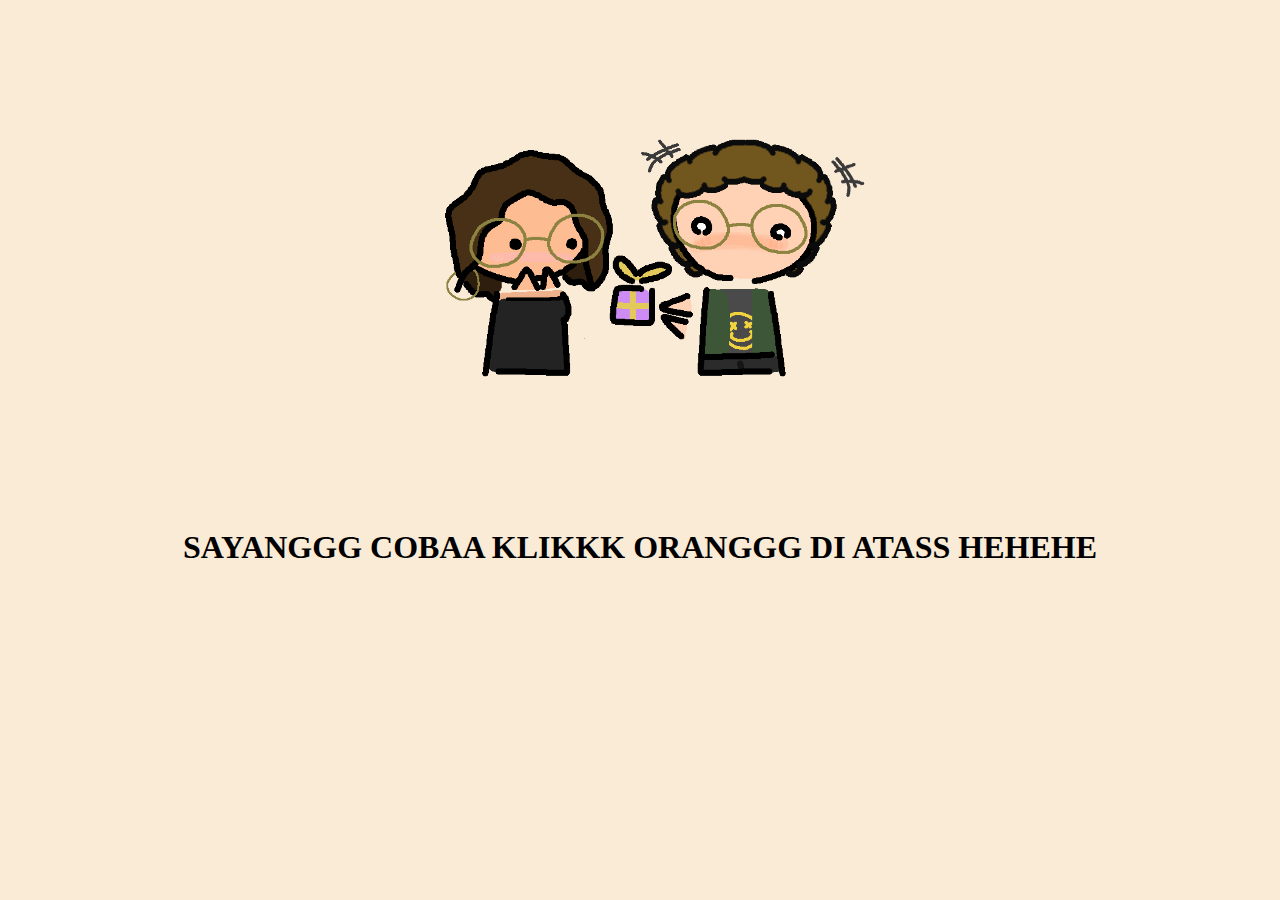
<file: index.html>
<!DOCTYPE html>
<html lang="en">
<head>
    <meta charset="UTF-8">
    <meta name="viewport" content="width=device-width, initial-scale=1.0">
    <title>🌷</title>
    <link href="style.css" rel="stylesheet">
</head>
<body>
    <div class="fade-in-bottom">
        <img src="images/gift.png" height="500px" width="500px" onclick="window.location.href='dearannamaria.html'" class="jello-horizontal">
    </div>
    <div class="fade-in-bottom">
        <h1 class="heartbeat">SAYANGGG COBAA KLIKKK ORANGGG DI ATASS HEHEHE</h1>
    </div>
</body>
</html>
</file>
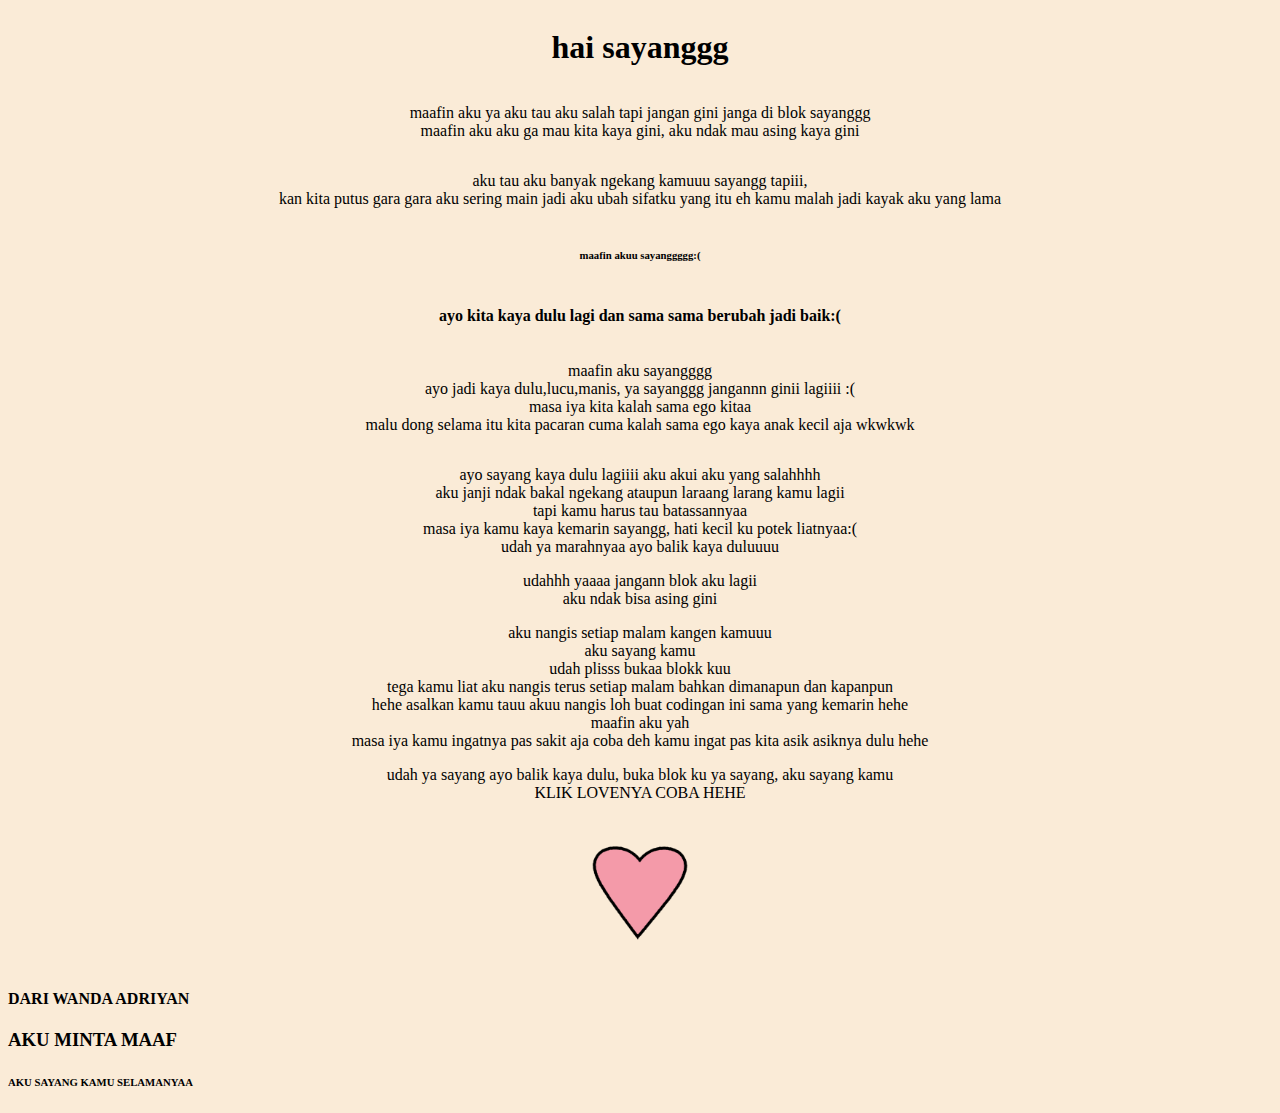
<file: dearannamaria.html>
<!DOCTYPE html>
<html lang="en">
<head>
    <meta charset="UTF-8">
    <meta name="viewport" content="width=device-width, initial-scale=1.0">
    <title>🌷</title>
    <link href="style.css" rel="stylesheet">
</head>
<body class="fade-in-bottom">
    <div>
        <h1>hai sayanggg</h1>
    </div>
    <div>
        <p>maafin aku ya aku tau aku salah tapi jangan gini janga di blok sayanggg <br>maafin aku aku ga mau kita kaya gini, aku ndak mau asing kaya gini </p>
    </div>
    <div>
        <p>aku tau aku banyak ngekang kamuuu sayangg tapiii,<br> kan kita putus gara gara aku sering main jadi aku ubah sifatku yang itu eh kamu malah jadi kayak aku yang lama </p>
    </div>
    <div>
        <h6>maafin akuu sayanggggg:( </h6>
    </div>
    <div>
        <h4>ayo kita kaya dulu lagi dan sama sama berubah jadi baik:(</h4>
    </div>
    <div>
        <p>maafin aku sayangggg <br>ayo jadi kaya dulu,lucu,manis, ya sayanggg jangannn ginii lagiiii :(<br>masa iya kita kalah sama ego kitaa <br> malu dong selama itu kita pacaran cuma kalah sama ego kaya anak kecil aja wkwkwk</p>
    </div>
        <p>ayo sayang kaya dulu lagiiii aku akui aku yang salahhhh<br> aku janji ndak bakal ngekang ataupun laraang larang kamu lagii <br>tapi kamu harus tau batassannyaa <br>masa iya kamu kaya kemarin sayangg, hati kecil ku potek liatnyaa:(<br>udah ya marahnyaa ayo balik kaya duluuuu</p>
    </div>
    </div>
        <p>udahhh yaaaa jangann blok aku lagii<br> aku ndak bisa asing gini </p>
    </div>
    </div>
        <p>aku nangis setiap malam kangen kamuuu <br>aku sayang kamu <br>udah plisss bukaa blokk kuu<br>tega kamu liat aku nangis terus setiap malam bahkan dimanapun dan kapanpun<br>hehe asalkan kamu tauu akuu nangis loh buat codingan ini sama yang kemarin hehe<br>maafin aku yah<br>masa iya kamu ingatnya pas sakit aja coba deh kamu ingat pas kita asik asiknya dulu hehe</p>
    </div>
    </div>
        <p>udah ya sayang ayo balik kaya dulu, buka blok ku ya sayang, aku sayang kamu <br>KLIK LOVENYA COBA HEHE</p>
    </div>
    <div>
        <img src="images/heart.png" class="heartbeat2" height="150px" width="150px" onclick="window.location.href='https://open.spotify.com/playlist/1mf7mf2WKboCO1ZeXlSP4T?si=54d0c1ad288e45bd'">
    </div>
    </div>
        <h4>DARI WANDA ADRIYAN</h4>
    </div>
    </div>
        <h3>AKU MINTA MAAF</h3>
    </div>
    </div>
        <h6>AKU SAYANG KAMU SELAMANYAA </h6>
    </div>
</body>
</html>
</file>
<file: style.css>
div  {
    align-items: center;
    justify-content: center;
    display: flex;
}

body {
    background-color: antiquewhite;
}

h1, h2, h3, h4, h5, h6 {
    font-family:Georgia, 'Times New Roman', Times, serif;
}

p {
    text-align: center;
    font-family:Georgia, 'Times New Roman', Times, serif;
}

/* animations */

.fade-in-bottom {
	-webkit-animation: fade-in-bottom 1s cubic-bezier(0.390, 0.575, 0.565, 1.000) both;
	        animation: fade-in-bottom 1s cubic-bezier(0.390, 0.575, 0.565, 1.000) both;
}

@-webkit-keyframes fade-in-bottom {
    0% {
      -webkit-transform: translateY(50px);
              transform: translateY(50px);
      opacity: 0;
    }
    100% {
      -webkit-transform: translateY(0);
              transform: translateY(0);
      opacity: 1;
    }
  }
  @keyframes fade-in-bottom {
    0% {
      -webkit-transform: translateY(50px);
              transform: translateY(50px);
      opacity: 0;
    }
    100% {
      -webkit-transform: translateY(0);
              transform: translateY(0);
      opacity: 1;
    }
  }

.jello-horizontal:hover {
	-webkit-animation: jello-horizontal 0.9s both;
	        animation: jello-horizontal 0.9s both;
}

@-webkit-keyframes jello-horizontal {
    0% {
      -webkit-transform: scale3d(1, 1, 1);
              transform: scale3d(1, 1, 1);
    }
    30% {
      -webkit-transform: scale3d(1.25, 0.75, 1);
              transform: scale3d(1.25, 0.75, 1);
    }
    40% {
      -webkit-transform: scale3d(0.75, 1.25, 1);
              transform: scale3d(0.75, 1.25, 1);
    }
    50% {
      -webkit-transform: scale3d(1.15, 0.85, 1);
              transform: scale3d(1.15, 0.85, 1);
    }
    65% {
      -webkit-transform: scale3d(0.95, 1.05, 1);
              transform: scale3d(0.95, 1.05, 1);
    }
    75% {
      -webkit-transform: scale3d(1.05, 0.95, 1);
              transform: scale3d(1.05, 0.95, 1);
    }
    100% {
      -webkit-transform: scale3d(1, 1, 1);
              transform: scale3d(1, 1, 1);
    }
  }
  @keyframes jello-horizontal {
    0% {
      -webkit-transform: scale3d(1, 1, 1);
              transform: scale3d(1, 1, 1);
    }
    30% {
      -webkit-transform: scale3d(1.25, 0.75, 1);
              transform: scale3d(1.25, 0.75, 1);
    }
    40% {
      -webkit-transform: scale3d(0.75, 1.25, 1);
              transform: scale3d(0.75, 1.25, 1);
    }
    50% {
      -webkit-transform: scale3d(1.15, 0.85, 1);
              transform: scale3d(1.15, 0.85, 1);
    }
    65% {
      -webkit-transform: scale3d(0.95, 1.05, 1);
              transform: scale3d(0.95, 1.05, 1);
    }
    75% {
      -webkit-transform: scale3d(1.05, 0.95, 1);
              transform: scale3d(1.05, 0.95, 1);
    }
    100% {
      -webkit-transform: scale3d(1, 1, 1);
              transform: scale3d(1, 1, 1);
    }
  }

  .heartbeat:hover {
	-webkit-animation: heartbeat 1.5s ease-in-out infinite both;
	        animation: heartbeat 1.5s ease-in-out infinite both;
}

@-webkit-keyframes heartbeat {
    from {
      -webkit-transform: scale(1);
              transform: scale(1);
      -webkit-transform-origin: center center;
              transform-origin: center center;
      -webkit-animation-timing-function: ease-out;
              animation-timing-function: ease-out;
    }
    10% {
      -webkit-transform: scale(0.91);
              transform: scale(0.91);
      -webkit-animation-timing-function: ease-in;
              animation-timing-function: ease-in;
    }
    17% {
      -webkit-transform: scale(0.98);
              transform: scale(0.98);
      -webkit-animation-timing-function: ease-out;
              animation-timing-function: ease-out;
    }
    33% {
      -webkit-transform: scale(0.87);
              transform: scale(0.87);
      -webkit-animation-timing-function: ease-in;
              animation-timing-function: ease-in;
    }
    45% {
      -webkit-transform: scale(1);
              transform: scale(1);
      -webkit-animation-timing-function: ease-out;
              animation-timing-function: ease-out;
    }
  }
  @keyframes heartbeat {
    from {
      -webkit-transform: scale(1);
              transform: scale(1);
      -webkit-transform-origin: center center;
              transform-origin: center center;
      -webkit-animation-timing-function: ease-out;
              animation-timing-function: ease-out;
    }
    10% {
      -webkit-transform: scale(0.91);
              transform: scale(0.91);
      -webkit-animation-timing-function: ease-in;
              animation-timing-function: ease-in;
    }
    17% {
      -webkit-transform: scale(0.98);
              transform: scale(0.98);
      -webkit-animation-timing-function: ease-out;
              animation-timing-function: ease-out;
    }
    33% {
      -webkit-transform: scale(0.87);
              transform: scale(0.87);
      -webkit-animation-timing-function: ease-in;
              animation-timing-function: ease-in;
    }
    45% {
      -webkit-transform: scale(1);
              transform: scale(1);
      -webkit-animation-timing-function: ease-out;
              animation-timing-function: ease-out;
    }
  }

  .heartbeat2 {
	-webkit-animation: heartbeat 1.5s ease-in-out infinite both;
	        animation: heartbeat 1.5s ease-in-out infinite both;
}

@-webkit-keyframes heartbeat2 {
    from {
      -webkit-transform: scale(1);
              transform: scale(1);
      -webkit-transform-origin: center center;
              transform-origin: center center;
      -webkit-animation-timing-function: ease-out;
              animation-timing-function: ease-out;
    }
    10% {
      -webkit-transform: scale(0.91);
              transform: scale(0.91);
      -webkit-animation-timing-function: ease-in;
              animation-timing-function: ease-in;
    }
    17% {
      -webkit-transform: scale(0.98);
              transform: scale(0.98);
      -webkit-animation-timing-function: ease-out;
              animation-timing-function: ease-out;
    }
    33% {
      -webkit-transform: scale(0.87);
              transform: scale(0.87);
      -webkit-animation-timing-function: ease-in;
              animation-timing-function: ease-in;
    }
    45% {
      -webkit-transform: scale(1);
              transform: scale(1);
      -webkit-animation-timing-function: ease-out;
              animation-timing-function: ease-out;
    }
  }
  @keyframes heartbeat {
    from {
      -webkit-transform: scale(1);
              transform: scale(1);
      -webkit-transform-origin: center center;
              transform-origin: center center;
      -webkit-animation-timing-function: ease-out;
              animation-timing-function: ease-out;
    }
    10% {
      -webkit-transform: scale(0.91);
              transform: scale(0.91);
      -webkit-animation-timing-function: ease-in;
              animation-timing-function: ease-in;
    }
    17% {
      -webkit-transform: scale(0.98);
              transform: scale(0.98);
      -webkit-animation-timing-function: ease-out;
              animation-timing-function: ease-out;
    }
    33% {
      -webkit-transform: scale(0.87);
              transform: scale(0.87);
      -webkit-animation-timing-function: ease-in;
              animation-timing-function: ease-in;
    }
    45% {
      -webkit-transform: scale(1);
              transform: scale(1);
      -webkit-animation-timing-function: ease-out;
              animation-timing-function: ease-out;
    }
  }
</file>
